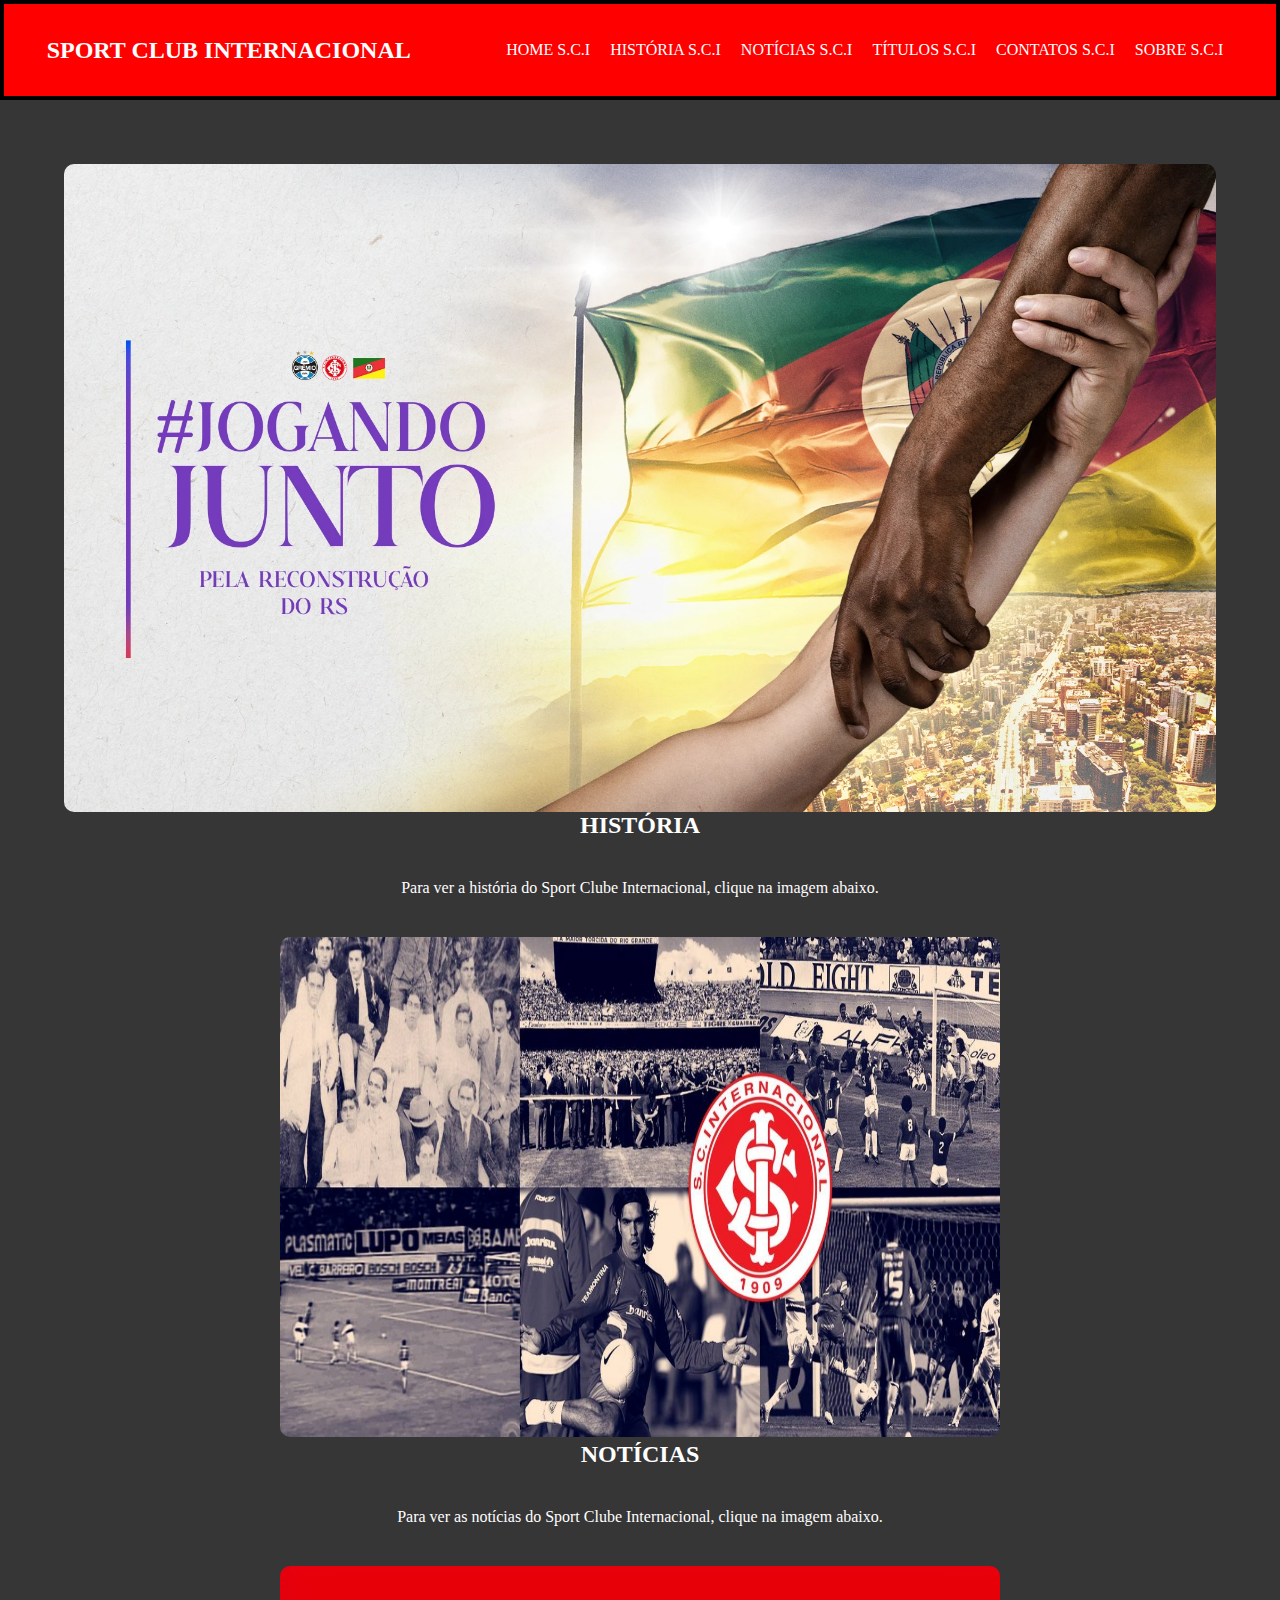
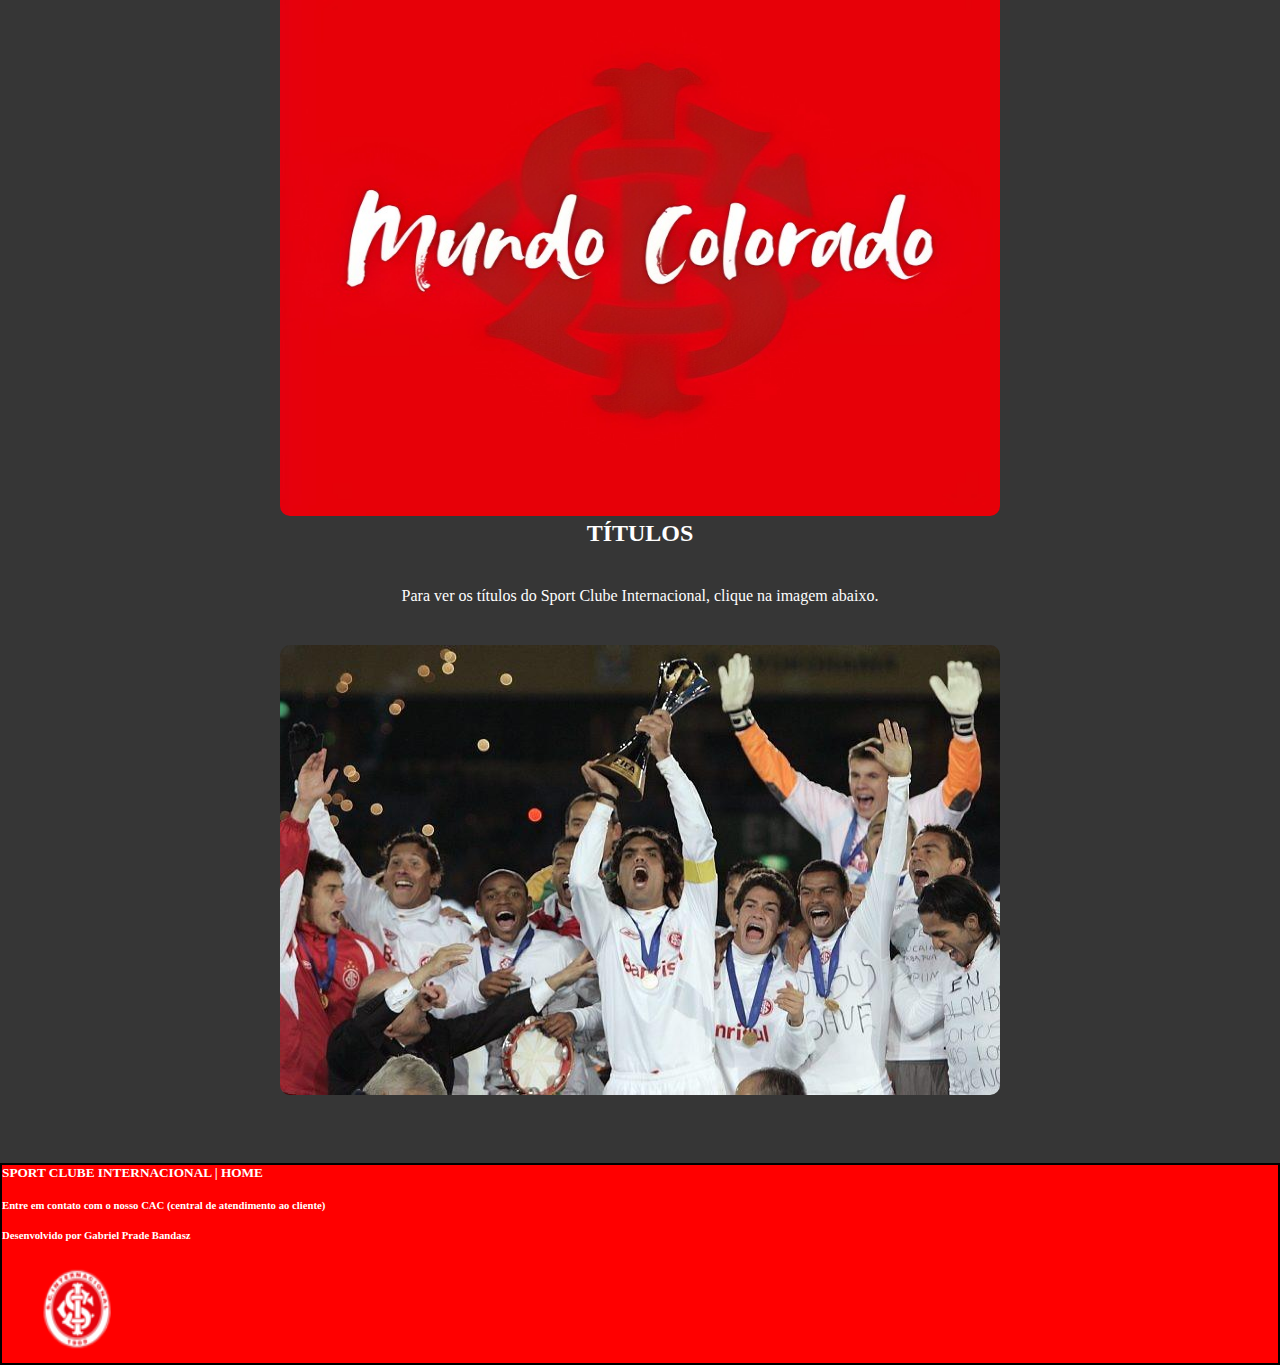
<file: index.html>
<!DOCTYPE html>
<html lang="pt-BR">

<head>
    <meta charset="UTF-8">
    <meta name="viewport" content="width=device-width, initial-scale=1.0">
    <title>S.C.INTERNACIONAL</title>

    <link rel="stylesheet" href="./css/style.css">
</head>

<body>
    <header>
        <h2>SPORT CLUB INTERNACIONAL</h2>
        <nav>
            <ul>
            <li><a href="index.html">HOME S.C.I</a></li>
            <li><a href="historia.html">HISTÓRIA S.C.I</a></li>
            <li><a href="noticias.html">NOTÍCIAS S.C.I</a></li>
            <li><a href="titulos.html">TÍTULOS S.C.I</a></li>
            <li><a href="contatos.html">CONTATOS S.C.I</a></li>
            <li><a href="sobre.html">SOBRE S.C.I</a></li>
</ul>
        </nav>

    </header>
    <main>
       
        <article>

        <section id="section1">
    <div class="home">
    <img src="img/jogandoJunto.png" alt="imagem da campanha solidária das enchentes">
    <h2>HISTÓRIA</h2>
    <p>Para ver a história do Sport Clube Internacional, clique na imagem abaixo. </p>
    <a href="historia.html"><img src="img/historiaimg.png"
            alt="imagem mostrando alguns momentos históricos do Internacional"id="historiaimg"></a>
    <h2>NOTÍCIAS</h2>
    <p>Para ver as notícias do Sport Clube Internacional, clique na imagem abaixo.</p>
    <a href="noticias.html"><img src="img/noticias.png" alt="imagem vermelha escrita: mundo colorado" id="noticias"></a>
    <h2>TÍTULOS</h2>
    <p>Para ver os títulos do Sport Clube Internacional, clique na imagem abaixo. </p>
    <a href="titulos.html"><img src="img/titulos.png" alt="imagem mostrando alguns jogadores do Internacional levantando a taça do mundial de clubes FIFA " id="titulos"></a>
</div>
</section>
</article>
</main>
<footer> 
    <h5>SPORT CLUBE INTERNACIONAL  | HOME</h5><br>
    <h6>Entre em contato com o nosso CAC (central de atendimento ao cliente)</h6><br>
    <h6>Desenvolvido por Gabriel Prade Bandasz</h6><br>
    <img src="img/logoInter.png" alt="imagem mostrando a logo Internacional" id="logoInter">
</footer>
</body>

</html>
</file>
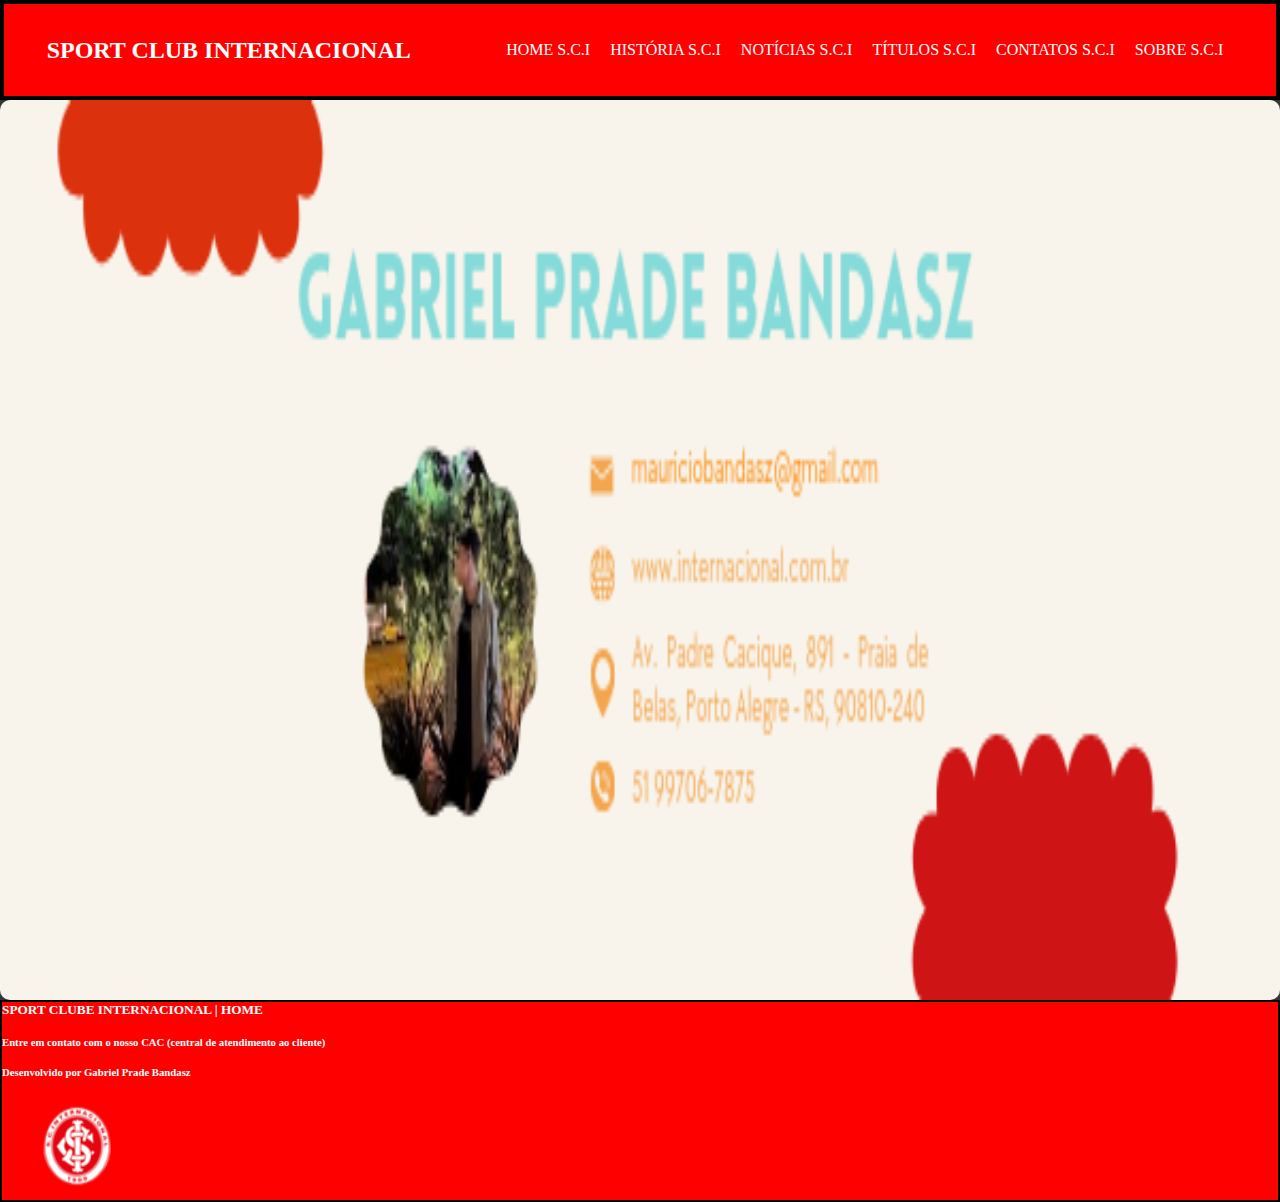
<file: contatos.html>
<!DOCTYPE html>
<html lang="pt-BR">
<head>
    <meta charset="UTF-8">
    <meta name="viewport" content="width=device-width, initial-scale=1.0">
    <title>CONTATOS S.C.I</title>
</head>
<body>
    <link rel="stylesheet" href="./css/style.css">
</head>

    <header>
        <h2>SPORT CLUB INTERNACIONAL</h2>
        <nav>
            <ul>
                <li><a href="index.html">HOME S.C.I</a></li>
                <li><a href="historia.html">HISTÓRIA S.C.I</a></li>
                <li><a href="noticias.html">NOTÍCIAS S.C.I</a></li>
                <li><a href="titulos.html">TÍTULOS S.C.I</a></li>
                <li><a href="contatos.html">CONTATOS S.C.I</a></li>
                <li><a href="sobre.html">SOBRE S.C.I</a></li>
            </ul>
        </nav>
    </header>
<img src="img/contatos.png" alt="imagem mostrando os contatos do site" id="contatos">
<footer>
    <h5>SPORT CLUBE INTERNACIONAL  | HOME</h5> <br>
    <h6>Entre em contato com o nosso CAC (central de atendimento ao cliente)</h6> <br>
    <h6>Desenvolvido por Gabriel Prade Bandasz</h6> <br>
    <img src="img/logoInter.png" alt="imagem mostrando a logo Internacional" id="logoInter">
</footer>
</body>
</html>
</file>
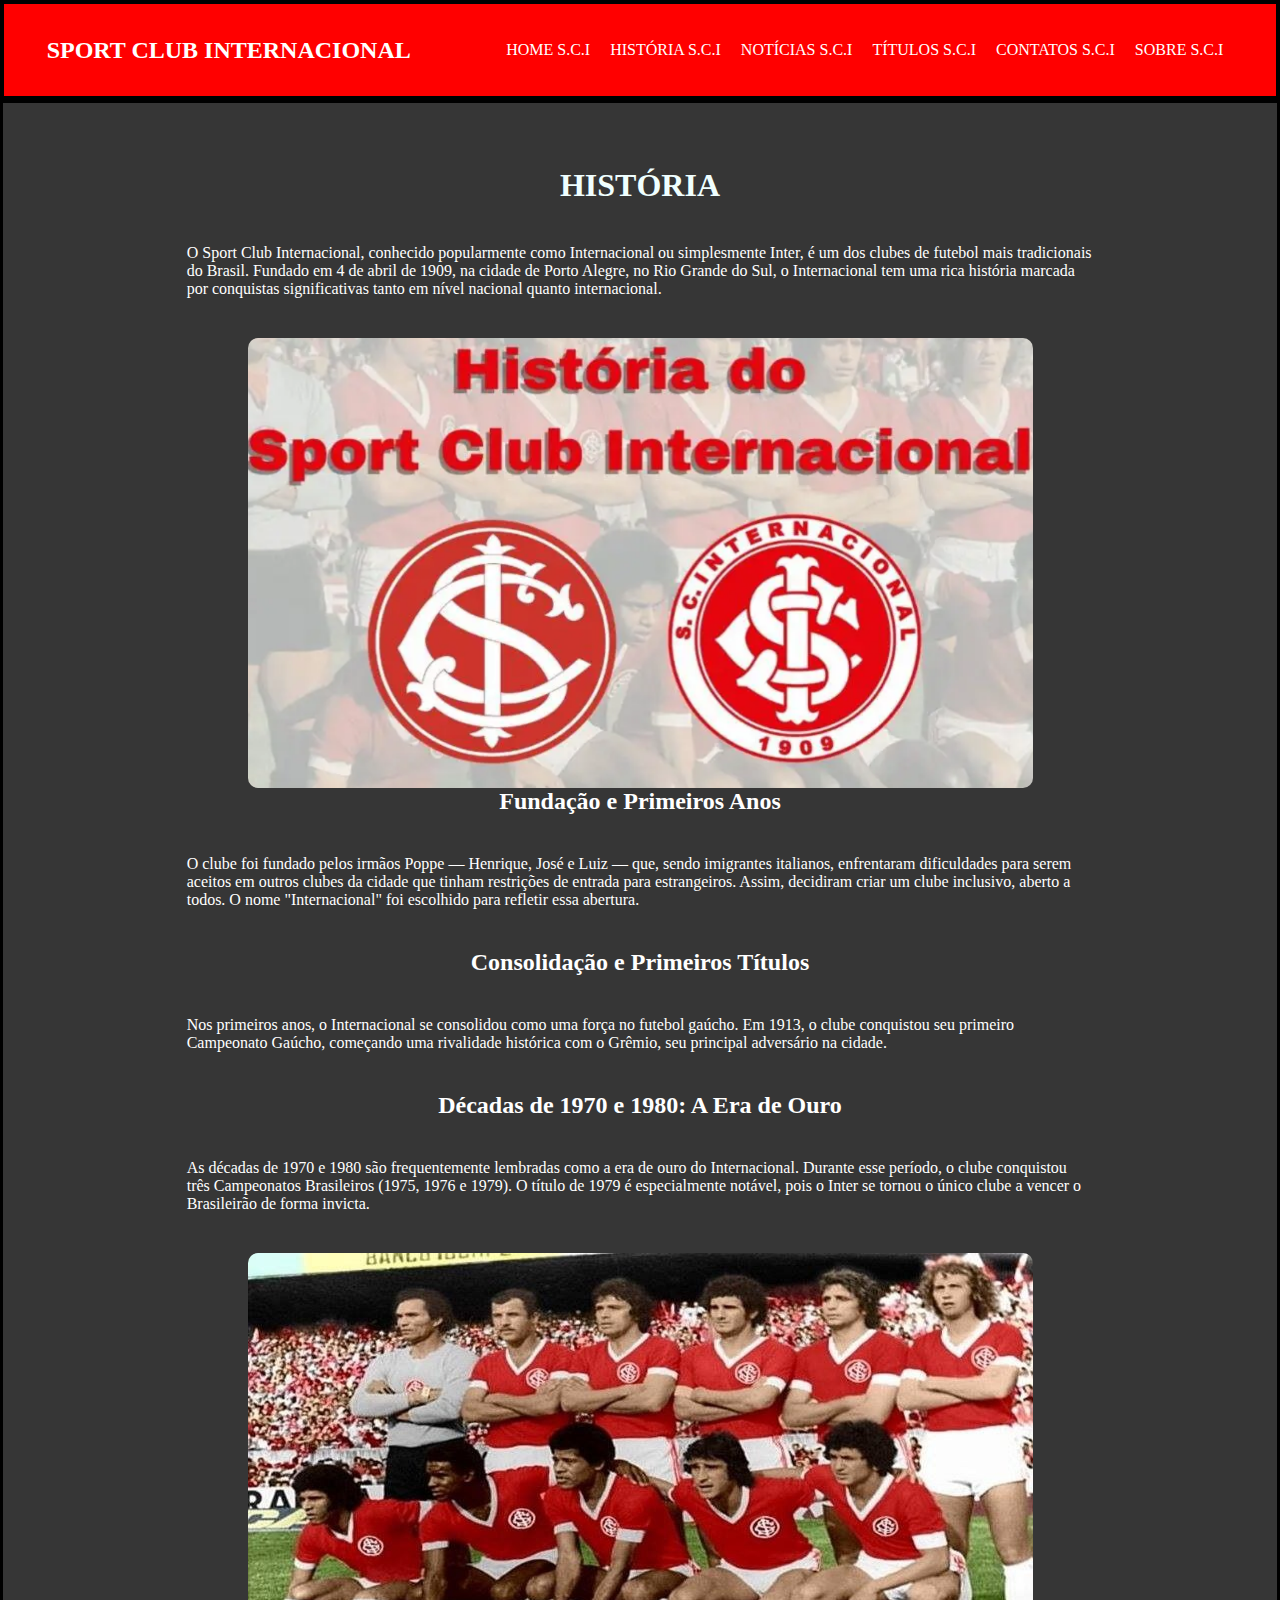
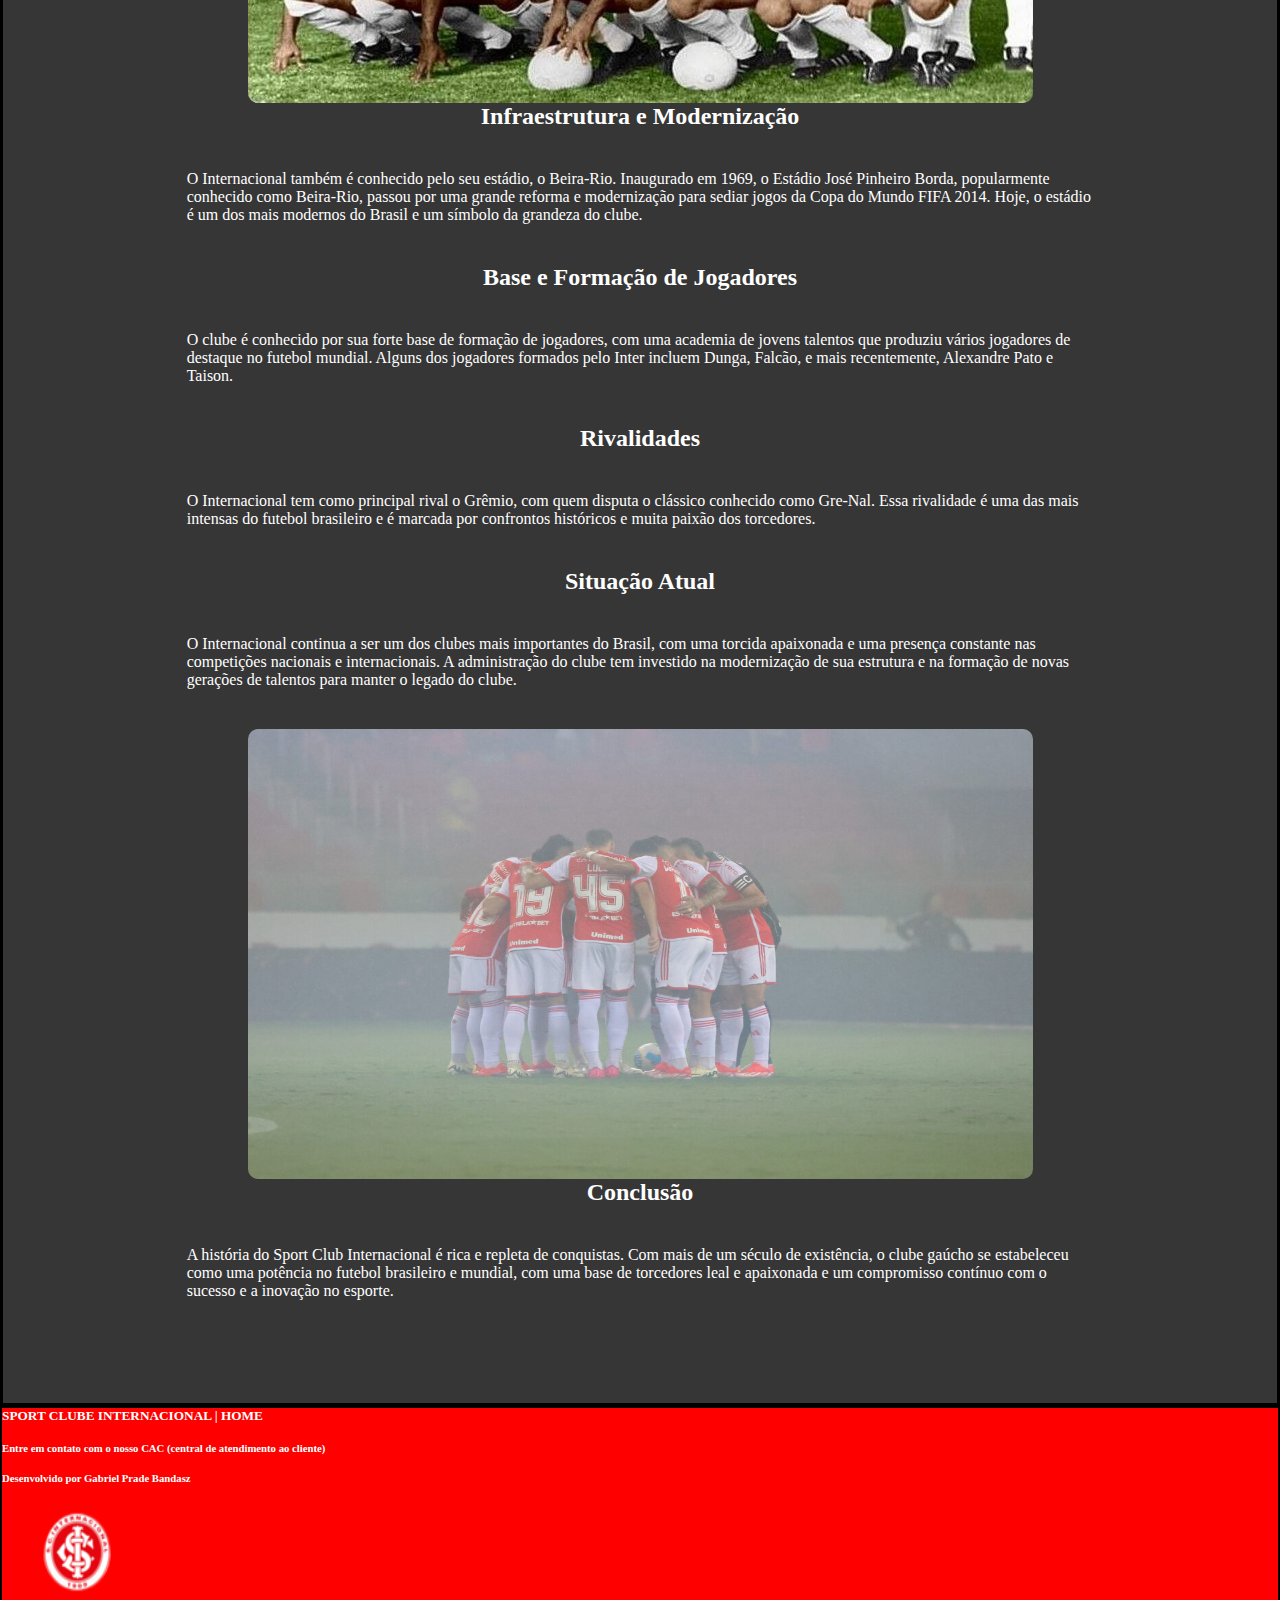
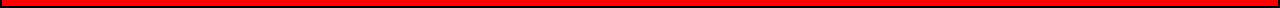
<file: historia.html>
<!DOCTYPE html>
<html lang="pt-BR">

<head>
    <meta charset="UTF-8">
    <meta name="viewport" content="width=device-width, initial-scale=1.0">
    <title>HISTÓRIA S.C.I</title>
    <link rel="stylesheet" href="./css/style.css">
</head>

<body>
    <header>
        <h2>SPORT CLUB INTERNACIONAL</h2>
        <nav>
            <ul>
                <li><a href="index.html">HOME S.C.I</a></li>
                <li><a href="historia.html">HISTÓRIA S.C.I</a></li>
                <li><a href="noticias.html">NOTÍCIAS S.C.I</a></li>
                <li><a href="titulos.html">TÍTULOS S.C.I</a></li>
                <li><a href="contatos.html">CONTATOS S.C.I</a></li>
                <li><a href="sobre.html">SOBRE S.C.I</a></li>
            </ul>
        </nav>
    </header>
    <main>
       <article>

       <section id="section2">
        <div class="historia">
            <h1>HISTÓRIA</h1>
            <p>O Sport Club Internacional, conhecido popularmente como Internacional ou simplesmente Inter, é um dos
                clubes de futebol mais tradicionais do Brasil. Fundado em 4 de abril de 1909, na cidade de Porto Alegre,
                no Rio Grande do Sul, o Internacional tem uma rica história marcada por conquistas significativas tanto
                em nível nacional quanto internacional.</p>
            <img src="img/historiaInter.png" alt="imagem escrita historia do internacional" id="historiaInter">
            <h2>Fundação e Primeiros Anos</h2>
            <p>O clube foi fundado pelos irmãos Poppe — Henrique, José e Luiz — que, sendo imigrantes italianos, enfrentaram dificuldades para serem aceitos em outros clubes da cidade que tinham restrições de entrada para estrangeiros. Assim, decidiram criar um clube inclusivo, aberto a todos. O nome "Internacional" foi escolhido para refletir essa abertura.</p>
            <h2>Consolidação e Primeiros Títulos</h2>
            <p>Nos primeiros anos, o Internacional se consolidou como uma força no futebol gaúcho. Em 1913, o clube conquistou seu primeiro Campeonato Gaúcho, começando uma rivalidade histórica com o Grêmio, seu principal adversário na cidade.</p>
            <h2>Décadas de 1970 e 1980: A Era de Ouro</h2>
            <p>As décadas de 1970 e 1980 são frequentemente lembradas como a era de ouro do Internacional. Durante esse período, o clube conquistou três Campeonatos Brasileiros (1975, 1976 e 1979). O título de 1979 é especialmente notável, pois o Inter se tornou o único clube a vencer o Brasileirão de forma invicta.</p>
            <img src="img/decadaInter.png" alt="imagem mostrando o elenco do Internacional antigamente" id="decadaInter">
            <h2>Infraestrutura e Modernização</h2>
            <p>O Internacional também é conhecido pelo seu estádio, o Beira-Rio. Inaugurado em 1969, o Estádio José Pinheiro Borda, popularmente conhecido como Beira-Rio, passou por uma grande reforma e modernização para sediar jogos da Copa do Mundo FIFA 2014. Hoje, o estádio é um dos mais modernos do Brasil e um símbolo da grandeza do clube.</p>
            <h2>Base e Formação de Jogadores</h2>
            <p>O clube é conhecido por sua forte base de formação de jogadores, com uma academia de jovens talentos que produziu vários jogadores de destaque no futebol mundial. Alguns dos jogadores formados pelo Inter incluem Dunga, Falcão, e mais recentemente, Alexandre Pato e Taison.</p>
            <h2>Rivalidades</h2>
            <p>O Internacional tem como principal rival o Grêmio, com quem disputa o clássico conhecido como Gre-Nal. Essa rivalidade é uma das mais intensas do futebol brasileiro e é marcada por confrontos históricos e muita paixão dos torcedores.</p>
            <h2>Situação Atual</h2>
            <p>O Internacional continua a ser um dos clubes mais importantes do Brasil, com uma torcida apaixonada e uma presença constante nas competições nacionais e internacionais. A administração do clube tem investido na modernização de sua estrutura e na formação de novas gerações de talentos para manter o legado do clube.</p>
            <img src="img/elencoInter.png" alt="imagem mostrando o elenco atual do Internacional"id="elencoInter">
            <h2>Conclusão</h2>
            <p>A história do Sport Club Internacional é rica e repleta de conquistas. Com mais de um século de existência, o clube gaúcho se estabeleceu como uma potência no futebol brasileiro e mundial, com uma base de torcedores leal e apaixonada e um compromisso contínuo com o sucesso e a inovação no esporte.</p>
        </div>
    </section>
    </article> 
    </main>
    <footer>
        <h5>SPORT CLUBE INTERNACIONAL  | HOME</h5> <br>
        <h6>Entre em contato com o nosso CAC (central de atendimento ao cliente)</h6> <br>
        <h6>Desenvolvido por Gabriel Prade Bandasz</h6> <br>
        <img src="img/logoInter.png" alt="imagem mostrando a logo Internacional" id="logoInter">
    </footer>

</body>

</html>
</file>
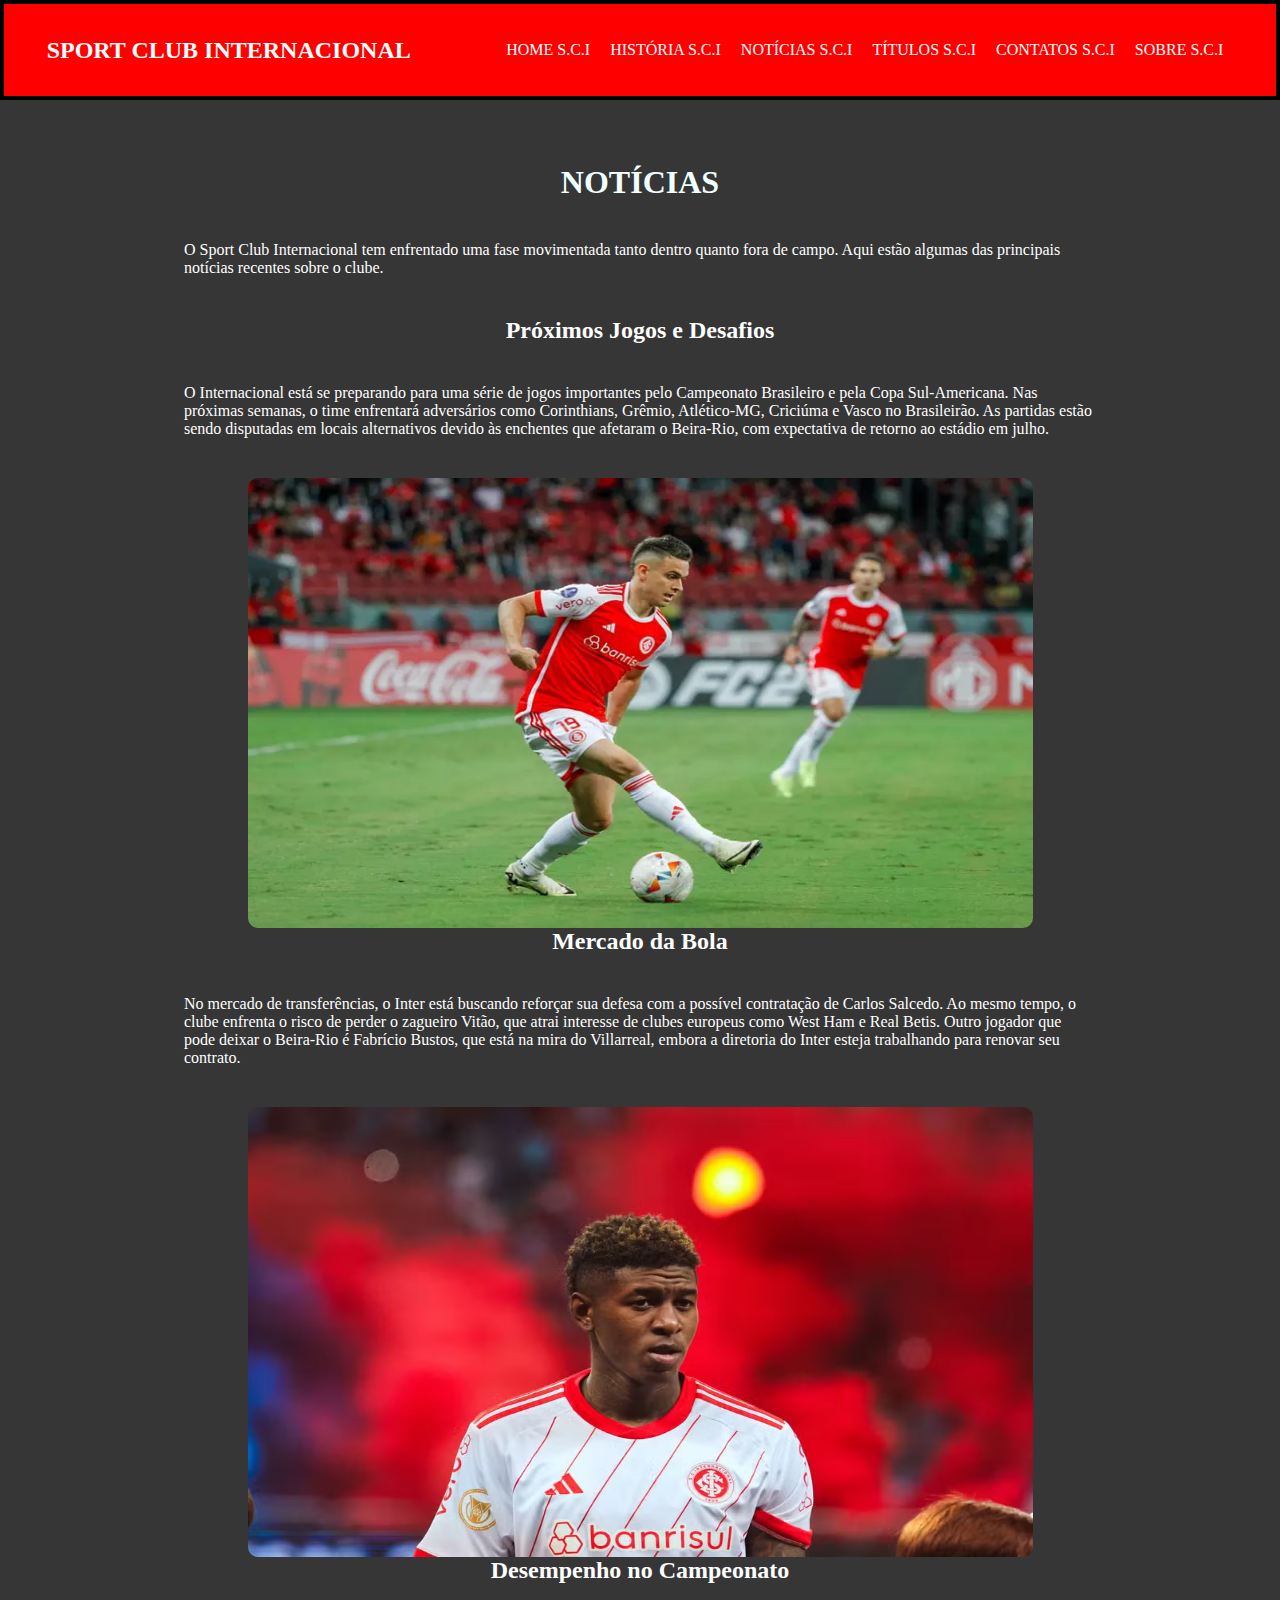
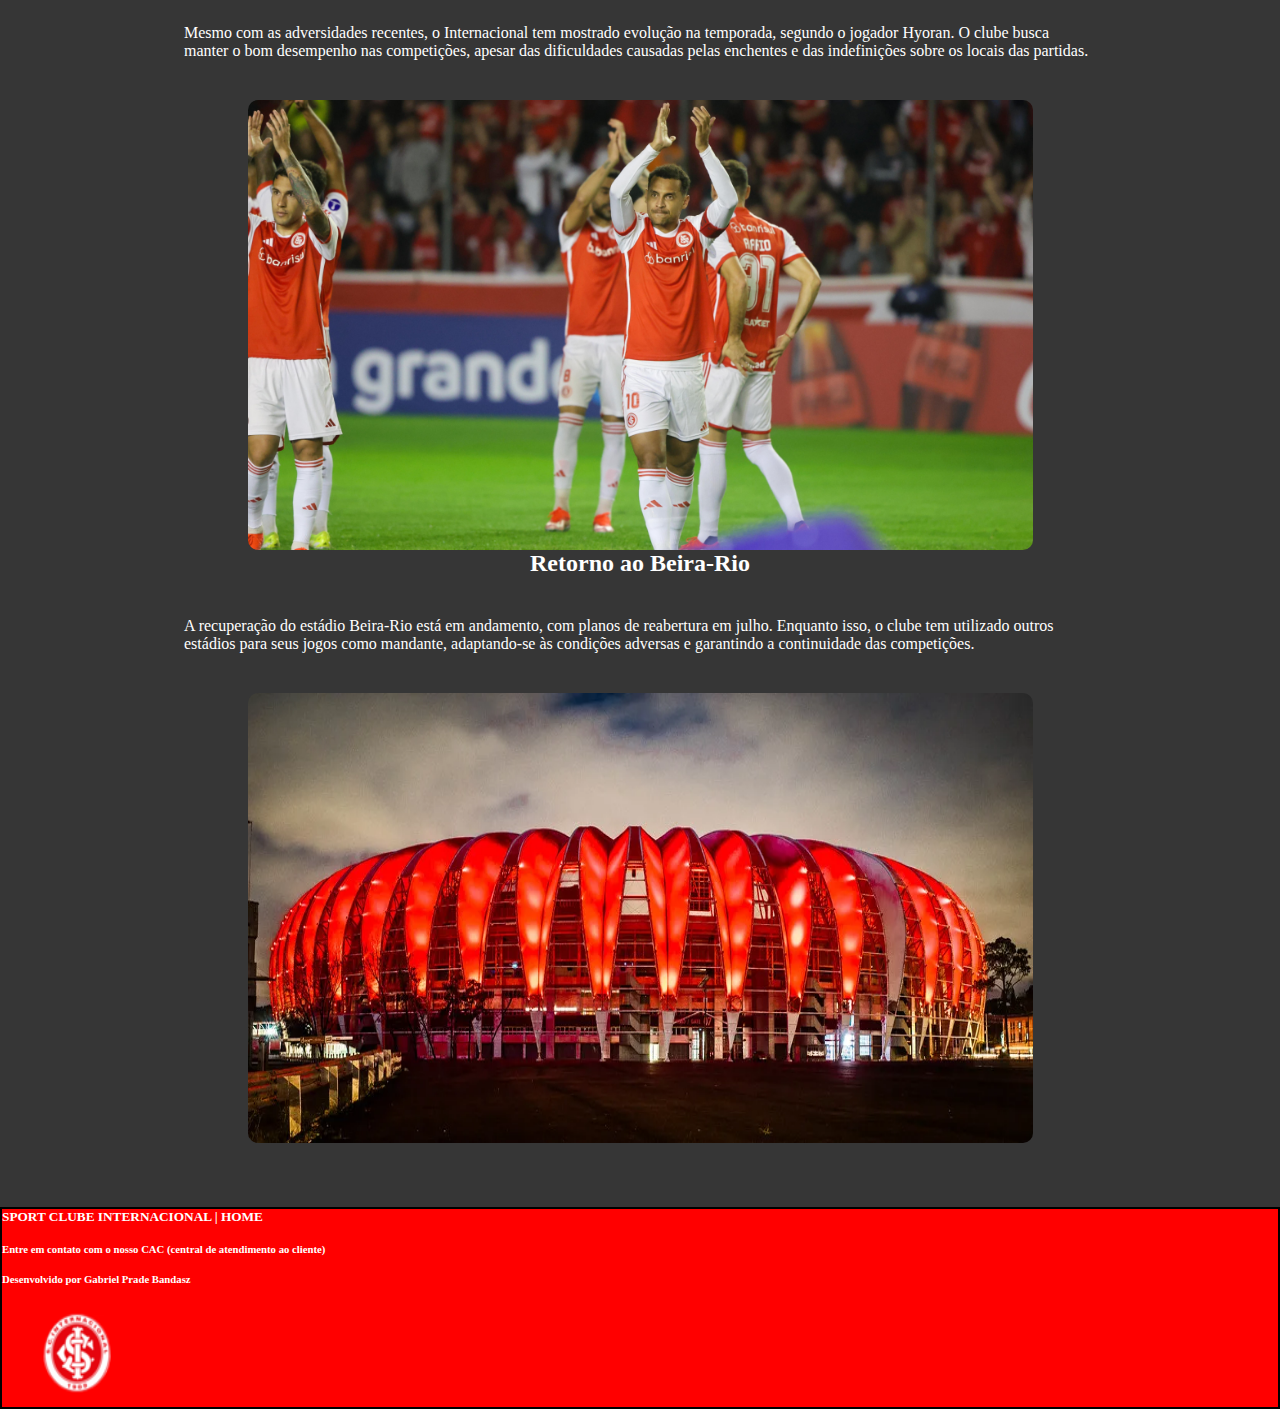
<file: noticias.html>
<!DOCTYPE html>
<html lang="pt-BR">
<head>
    <meta charset="UTF-8">
    <meta name="viewport" content="width=device-width, initial-scale=1.0">
    <title>NOTÍCIAS S.C.I</title>
</head>
<body>
    <link rel="stylesheet" href="./css/style.css">
</head>

    <header>
        <h2>SPORT CLUB INTERNACIONAL</h2>
        <nav>
            <ul>
                <li><a href="index.html">HOME S.C.I</a></li>
                <li><a href="historia.html">HISTÓRIA S.C.I</a></li>
                <li><a href="noticias.html">NOTÍCIAS S.C.I</a></li>
                <li><a href="titulos.html">TÍTULOS S.C.I</a></li>
                <li><a href="contatos.html">CONTATOS S.C.I</a></li>
                <li><a href="sobre.html">SOBRE S.C.I</a></li>
            </ul>
        </nav>
    </header>
    <main>
        <article>
            <section id="section3">
                <div class="noticias">
            <h1>NOTÍCIAS</h1>
            <p>O Sport Club Internacional tem enfrentado uma fase movimentada tanto dentro quanto fora de campo. Aqui estão algumas das principais notícias recentes sobre o clube.</p>
            <H2>Próximos Jogos e Desafios</H2>
            <p>O Internacional está se preparando para uma série de jogos importantes pelo Campeonato Brasileiro e pela Copa Sul-Americana. Nas próximas semanas, o time enfrentará adversários como Corinthians, Grêmio, Atlético-MG, Criciúma e Vasco no Brasileirão. As partidas estão sendo disputadas em locais alternativos devido às enchentes que afetaram o Beira-Rio, com expectativa de retorno ao estádio em julho.</p>
            <img src="img/fotoJogos.png" alt="imagem mostrando o jogador Borré numa partida de futebol"id="fotoJogos">
            <h2>Mercado da Bola</h2>
            <p>No mercado de transferências, o Inter está buscando reforçar sua defesa com a possível contratação de Carlos Salcedo. Ao mesmo tempo, o clube enfrenta o risco de perder o zagueiro Vitão, que atrai interesse de clubes europeus como West Ham e Real Betis. Outro jogador que pode deixar o Beira-Rio é Fabrício Bustos, que está na mira do Villarreal, embora a diretoria do Inter esteja trabalhando para renovar seu contrato. </p>
            <img src="img/mercadoDaBola.png" alt="imagem mostrando o jogador Vitão"id="mercadoDaBola">
            <h2>Desempenho no Campeonato</h2>
            <p>Mesmo com as adversidades recentes, o Internacional tem mostrado evolução na temporada, segundo o jogador Hyoran. O clube busca manter o bom desempenho nas competições, apesar das dificuldades causadas pelas enchentes e das indefinições sobre os locais das partidas. </p>
            <img src="img/timeInter.png" alt="imagem mostrando os alguns jogadores do Internacional" id="timeInter">
            <h2>Retorno ao Beira-Rio</h2>
            <p>A recuperação do estádio Beira-Rio está em andamento, com planos de reabertura em julho. Enquanto isso, o clube tem utilizado outros estádios para seus jogos como mandante, adaptando-se às condições adversas e garantindo a continuidade das competições.</p>
            <img src="img/beiraRio.png" alt="imagem mostrando o Beira-Rio" id="beiraRio">
        </div>
    </section>
    </article>
    </main>
    <footer>
        <h5>SPORT CLUBE INTERNACIONAL  | HOME</h5> <br>
        <h6>Entre em contato com o nosso CAC (central de atendimento ao cliente)</h6> <br>
        <h6>Desenvolvido por Gabriel Prade Bandasz</h6> <br>
        <img src="img/logoInter.png" alt="imagem mostrando a logo Internacional" id="logoInter">
    </footer>
</body>
</html>
</file>
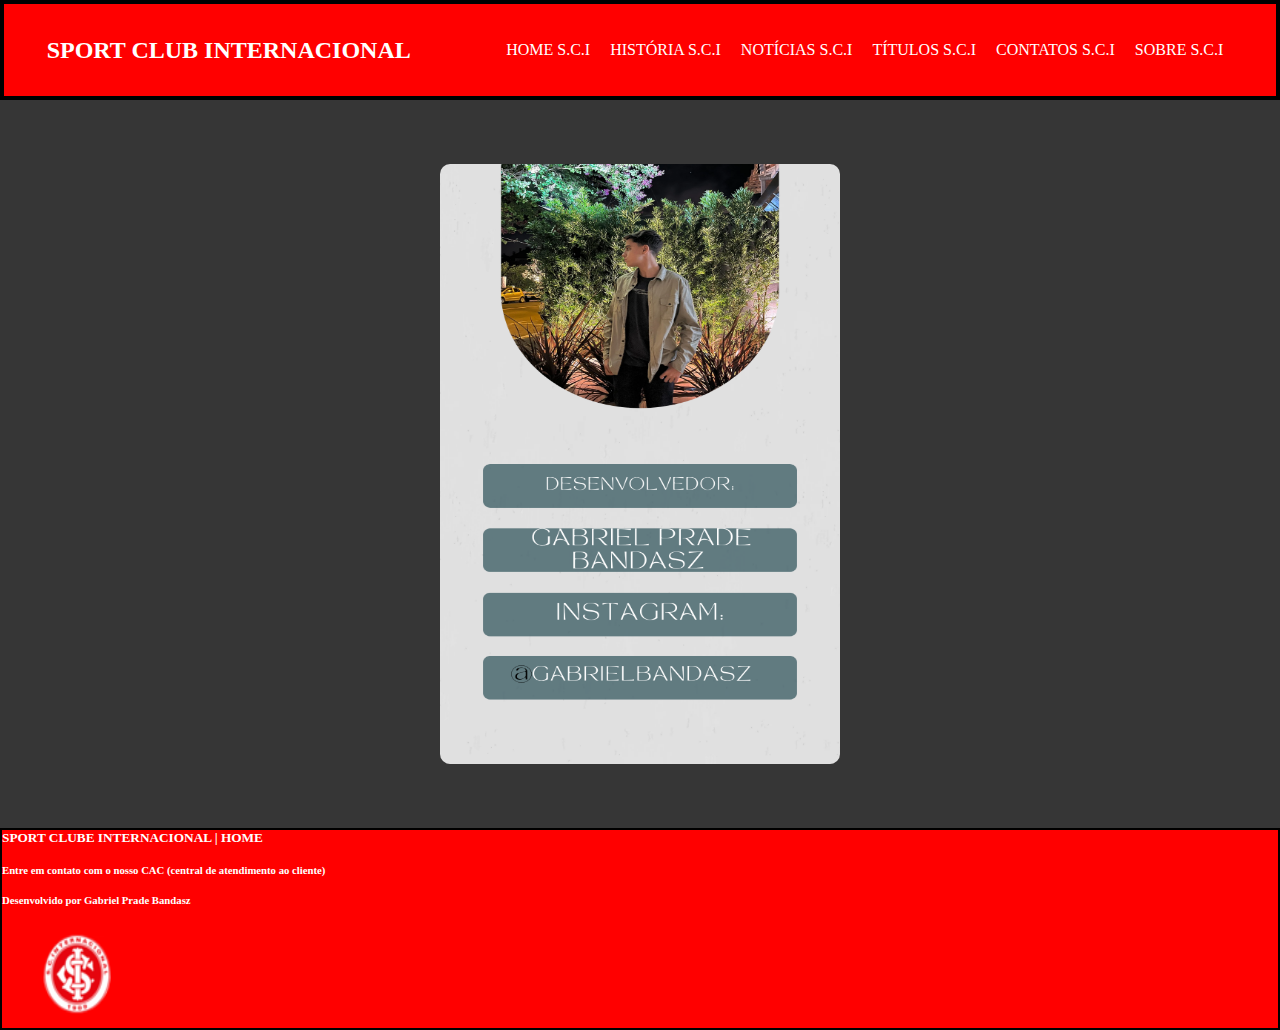
<file: sobre.html>
<!DOCTYPE html>
<html lang="pt-BR">
<head>
    <meta charset="UTF-8">
    <meta name="viewport" content="width=device-width, initial-scale=1.0">
    <title>SOBRE S.C.I</title>
</head>
<body>
    <link rel="stylesheet" href="./css/style.css">
</head>

    <header>
        <h2>SPORT CLUB INTERNACIONAL</h2>
        <nav>
            <ul>
                <li><a href="index.html">HOME S.C.I</a></li>
                <li><a href="historia.html">HISTÓRIA S.C.I</a></li>
                <li><a href="noticias.html">NOTÍCIAS S.C.I</a></li>
                <li><a href="titulos.html">TÍTULOS S.C.I</a></li>
                <li><a href="contatos.html">CONTATOS S.C.I</a></li>
                <li><a href="sobre.html">SOBRE S.C.I</a></li>
            </ul>
        </nav>
    </header>
    <div class="sobre">
    <img src="img/sobre.png" alt="imagem sobre o site" id="sobreimg">
    </div>
    <footer>
        <h5>SPORT CLUBE INTERNACIONAL  | HOME</h5> <br>
        <h6>Entre em contato com o nosso CAC (central de atendimento ao cliente)</h6> <br>
        <h6>Desenvolvido por Gabriel Prade Bandasz</h6> <br>
        <img src="img/logoInter.png" alt="imagem mostrando a logo Internacional" id="logoInter">
    </footer>
</body>
</html>
</file>
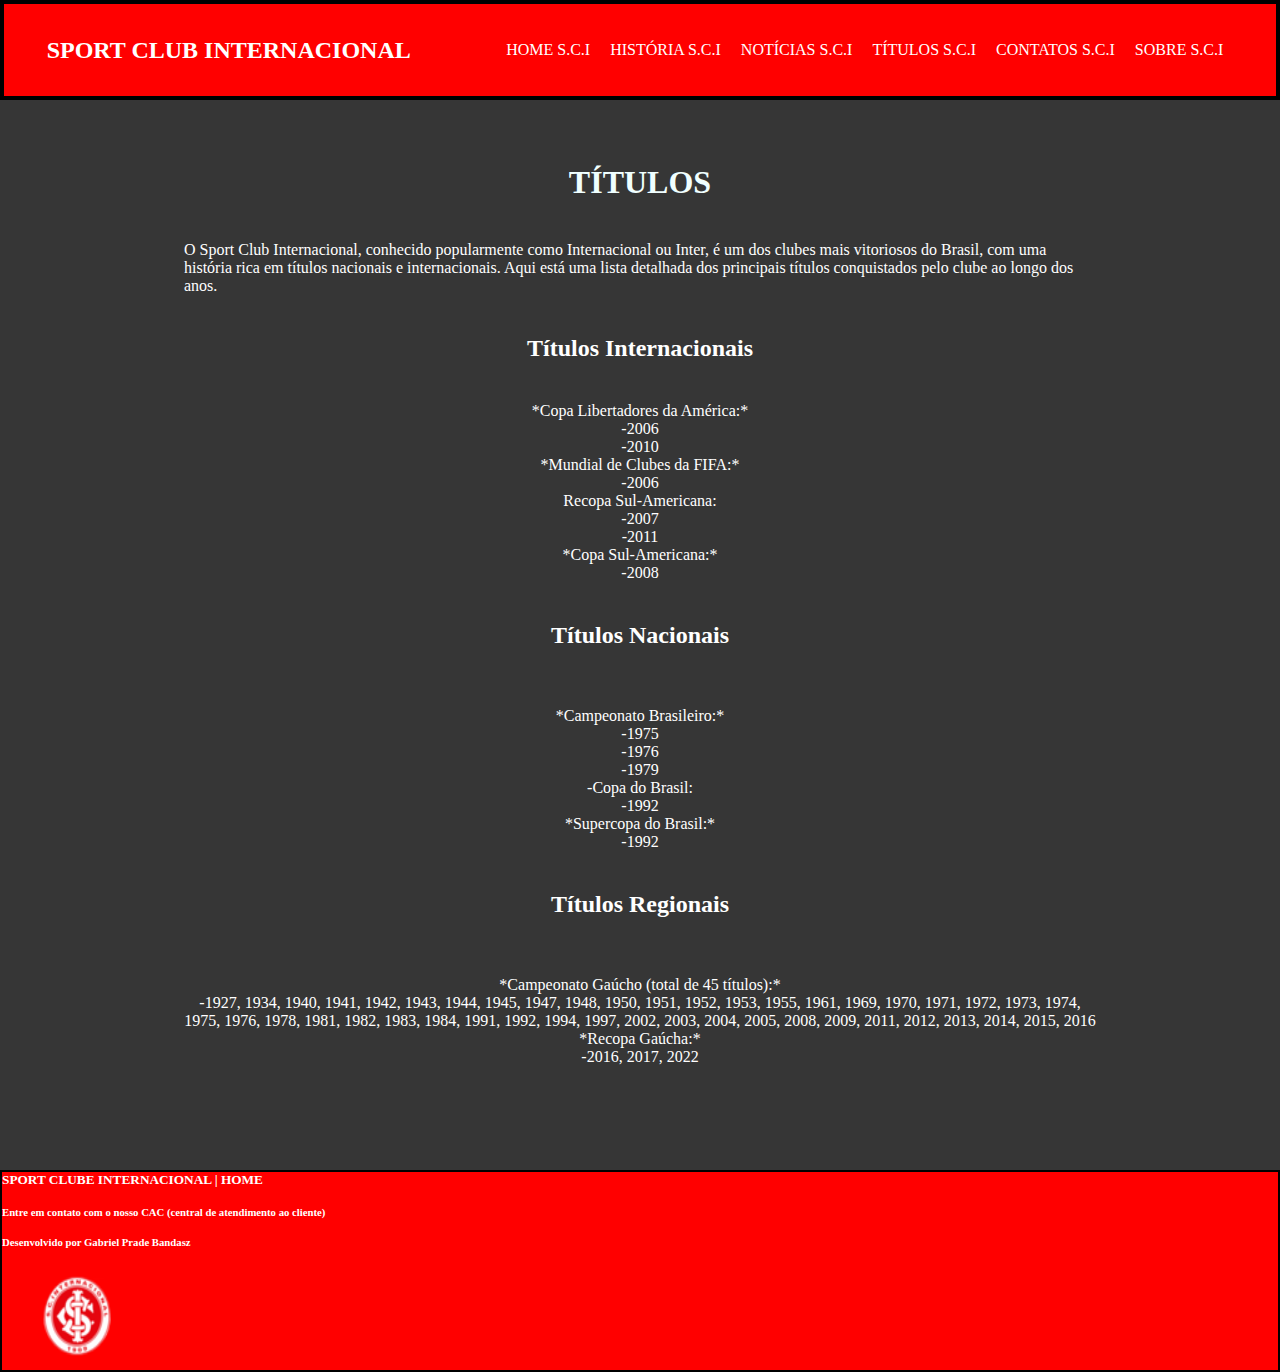
<file: titulos.html>
<!DOCTYPE html>
<html lang="pt-BR">
<head>
    <meta charset="UTF-8">
    <meta name="viewport" content="width=device-width, initial-scale=1.0">
    <title>TÍTULOS S.C.I</title>
</head>
<body>
    <link rel="stylesheet" href="./css/style.css">
</head>

    <header>
        <h2>SPORT CLUB INTERNACIONAL</h2>
        <nav>
            <ul>
                <li><a href="index.html">HOME S.C.I</a></li>
                <li><a href="historia.html">HISTÓRIA S.C.I</a></li>
                <li><a href="noticias.html">NOTÍCIAS S.C.I</a></li>
                <li><a href="titulos.html">TÍTULOS S.C.I</a></li>
                <li><a href="contatos.html">CONTATOS S.C.I</a></li>
                <li><a href="sobre.html">SOBRE S.C.I</a></li>
            </ul>
        </nav>
    </header>
    <main>
        <article>

       <section id="section4">
        <div class="titulos">
            <h1>TÍTULOS</h1>
            <p>O Sport Club Internacional, conhecido popularmente como Internacional ou Inter, é um dos clubes mais vitoriosos do Brasil, com uma história rica em títulos nacionais e internacionais. Aqui está uma lista detalhada dos principais títulos conquistados pelo clube ao longo dos anos.</p>
            <section id="section5"><h2>Títulos Internacionais</h2>
            <p>*Copa Libertadores da América:*  
                <br>-2006
                <br>-2010
                <br>*Mundial de Clubes da FIFA:*
                <br>-2006
                <br>Recopa Sul-Americana:
                <br>-2007
                <br>-2011
               <br> *Copa Sul-Americana:*
                <br>-2008
            </p>
            <h2>Títulos Nacionais</h2>
            <p><br>*Campeonato Brasileiro:*

                <br>-1975
                <br>-1976
                <br>-1979
                <br>-Copa do Brasil:
                
                <br>-1992
                <br>*Supercopa do Brasil:*
                
                <br>-1992</p>
                <h2>Títulos Regionais</h2>
                <p><br>*Campeonato Gaúcho (total de 45 títulos):*

                    <br>-1927, 1934, 1940, 1941, 1942, 1943, 1944, 1945, 1947, 1948, 1950, 1951, 1952, 1953, 1955, 1961, 1969, 1970, 1971, 1972, 1973, 1974, 1975, 1976, 1978, 1981, 1982, 1983, 1984, 1991, 1992, 1994, 1997, 2002, 2003, 2004, 2005, 2008, 2009, 2011, 2012, 2013, 2014, 2015, 2016
                    <br>*Recopa Gaúcha:*
                    
                    <br>-2016, 2017, 2022
                    </p>
</div>
</section>
        </section> 
    </article>
    </main>
    <footer>
        <h5>SPORT CLUBE INTERNACIONAL  | HOME</h5> <br>
        <h6>Entre em contato com o nosso CAC (central de atendimento ao cliente)</h6> <br>
        <h6>Desenvolvido por Gabriel Prade Bandasz</h6> <br>
        <img src="img/logoInter.png" alt="imagem mostrando a logo Internacional" id="logoInter">
    </footer>
</body>
</html>
</file>
<file: css/style.css>
*{
    margin: 0;
    padding: 0;
    box-sizing: border-box;
}
body{
    background-color:rgb(255, 255, 255);

}

header{
    border:4px solid #000000;
    width: 100%;
    height:100px;
    display: flex;
    justify-content: space-around;
    align-items: center;
    background-color:rgb(255, 0, 0);
    color: cornsilk;
    padding: 10px;
    
}
ul{
    border-bottom: 100xp;
    display: flex;
    justify-content: space-around;
    margin-left: 20px;
    float: left;
    gap:20px;
    padding: 10px;
    list-style: none;

}
li a{
    list-style:none ;
    text-decoration: none;
   color:white;
   background-color: red;
   
}

ul li a:hover{
    background-color: white;
    text-decoration: none;
    cursor: pointer;
    color: red;
    
}
body{
    background-color: rgb(54, 54, 54);
    
}

h1{
   text-align: center;
   color: azure; 
   font-family: serif;
}

img{
    height: auto;
    width: 100%;  
    border-radius: 10px;
}
#section2{
    padding: 0px;
   margin: 0px;
   border: 3px solid black;
}

#historiaimg{
width: 720px;
height: 500px;
border-radius: 10px;

}
.historia{
    display: flex;
    justify-content: center;
    align-items: center;
    flex-direction: column;
    padding:  0;
    margin: 5%;


}
.historia p{
  padding:  2rem;
  margin: 0.5rem 5.5rem;

}
.noticias{
    display: flex;
    justify-content: center;
    align-items: center;
    flex-direction: column;
    padding:  0;
    margin: 5%;


}
.noticias p{
  padding:  2rem;
  margin: 0.5rem 5.5rem;

}
.titulos{
    display: flex;
    justify-content: center;
    align-items: center;
    flex-direction: column;
    padding:  0;
    margin: 5%;


}
.titulos p{
  padding:  2rem;
  margin: 0.5rem 5.5rem;

}
.home{
    display: flex;
    justify-content: center;
    align-items: center;
    flex-direction: column;
    padding:  0;
    margin: 5%;


}
.home p{
  padding:  2rem;
  margin: 0.5rem 5.5rem;

}
#noticias{
    width: 720px;
    height: 550px;
    border-radius: 10px;
}

#historiaInter{
    width: 785px;
    height: 450px;
    border-radius: 10px;

}
#decadaInter{
    width: 785px;
    height: 450px;
    border-radius: 10px;
}
#elencoInter{
    width: 785px;
    height: 450px;
    border-radius: 10px;
}
#fotoJogos{
    width: 785px;
    height: 450px;
    border-radius: 10px;
}
#mercadoDaBola{
    width: 785px;
    height: 450px;
    border-radius: 10px;
} 
#timeInter{
    width: 785px;
    height: 450px;
    border-radius: 10px;
}
#beiraRio{
    width: 785px;
    height: 450px;
    border-radius: 10px;
} #contatos{
        display: flex;
        justify-content: center; 
        align-items: center;     
        height: 100vh;           
        max-width: 100%;         
        max-height: 100%; 
    }
    .sobre{
        display: flex;
            justify-content: center;
            align-items: center;
    }
    .sobre img{
            display: flex;
            justify-content: center;
            align-items: center;
            flex-direction: column;
            padding:  0;
            margin: 5%;
        width: 400px;
        height: 600px;
        
        }

    #logoInter{
        width: 150px;
        height: 100px;
    }
    #titulos{
        width: 720px;
    height: 450px;
    border-radius: 10px;
    }
    
      
footer{
    background-color: red;
    border:2px solid #000000;
       
}

#logoInter{
align-items:right;
}
p{
color: white;
font-family:Cambria, Cochin, Georgia, Times, 'Times New Roman', serif ;
}
h2{
    color: white;
    font-family: Cambria, Cochin, Georgia, Times, 'Times New Roman', serif;
}
h5{
    color: white;
    font-family: Cambria, Cochin, Georgia, Times, 'Times New Roman', serif;
}
h6{
    color: white;
    font-family: Cambria, Cochin, Georgia, Times, 'Times New Roman', serif; 
}
#section5{
    text-align: center;
}
</file>
